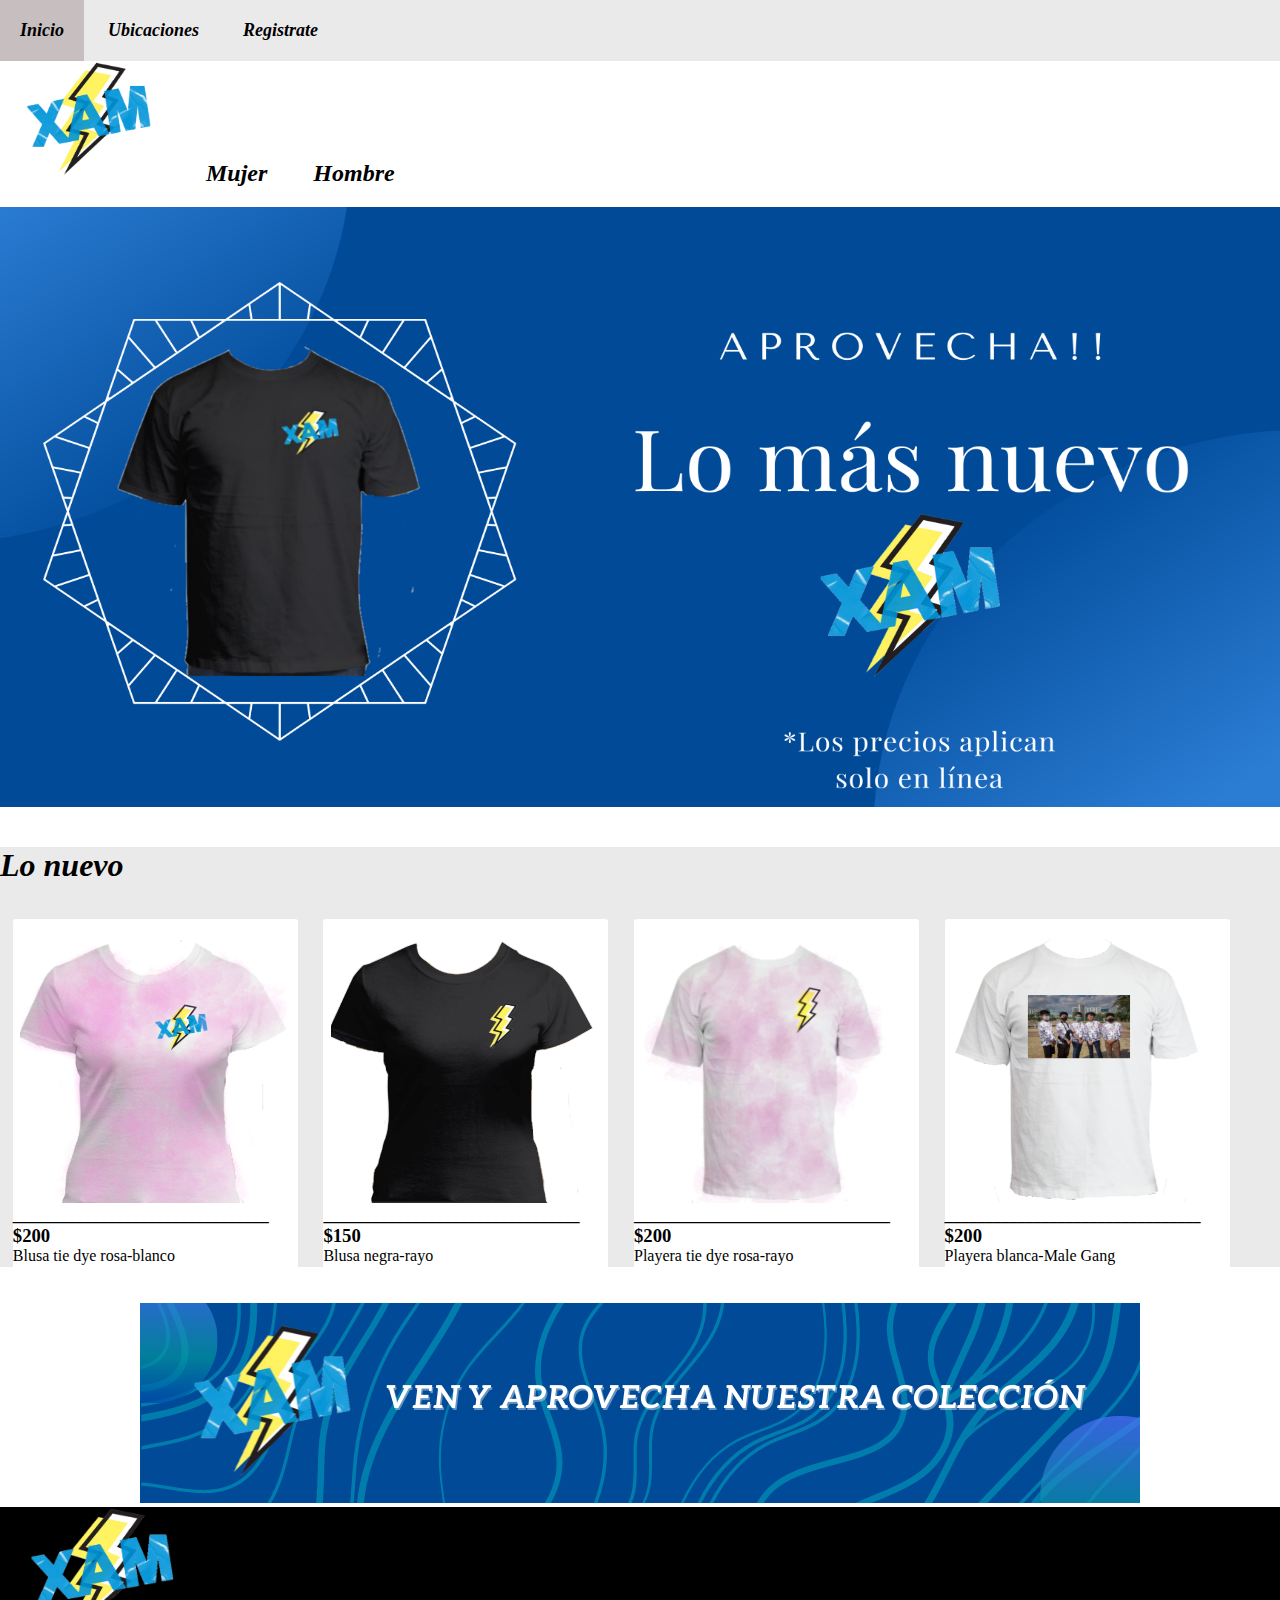
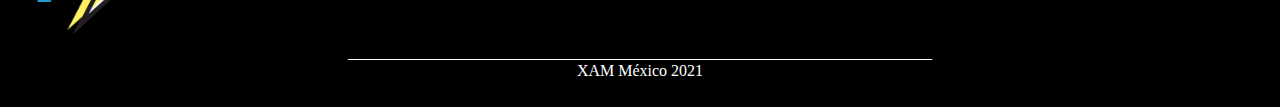
<file: index.html>
<!doctype html>
<html>
<head>
<meta charset="utf-8">
<title>XAM</title>
	<link  href="estilos.css" rel="stylesheet" type="text/css" >
</head>
<body>
    <ul class="menu">
		 <li><a href="index.html"><strong><em style="font-size: 18px">Inicio</em></strong></a></li>
		 <li><a href="ubicaciones.html"><strong><em style="font-size: 18px">Ubicaciones</em></strong></a></li>
	     <li><a href="registro.html"><strong><em style="font-size: 18px">Registrate</em></strong></a></li>
    </ul>

	<div class="logo">
	    <ul class="opciones">
		  <li><img src="imagenes/logo.png" width="180" height="120"/></li>
	      <li><a href="mujer.html"><strong><em style="font-size: 24px">Mujer</em></strong></a></li>
	      <li><a href="hombre.html"><strong><em style="font-size: 24px">Hombre</em></strong></a></li>
		</ul>
	</div>
	
<div class="banner">
		<img src= "imagenes/banner.png">
	</div>
	<br><br>
			
<div class="ropas">
	   <h1><em>Lo nuevo</em></h1>
		
		<div class="destacado">
			<div class="destac">
			  <img src="imagenes/blusa3.png" width="270" height="264" usemap="#playeraN1Map" id="playeraN1"/>
              <map name="playeraN1Map">
                <area shape="rect" coords="0,0,273,288" href="blusa3.html">
              </map>
			  <h4 style="text-align: left">________________________________</h4>
		      <h3 style="text-align: left">$200</h3>
				<p style="text-align: left">Blusa tie dye rosa-blanco</p>
		    </div>
			
			<div class="destac">
				<img src="imagenes/blusa2.png" width="270" height="264" usemap="#Map" />
                <map name="Map">
                  <area shape="rect" coords="0,5,276,299" href="blusa2.html">
                </map>
				<h4 style="text-align: left">________________________________</h4>
		        <h3 style="text-align: left">$150</h3>
				<p style="text-align: left">Blusa negra-rayo</p>
			</div>
			
		  <div class="destac">
				<img src="imagenes/playeraN2.png" width="270" height="264" usemap="#Map3" />
                <map name="Map3">
                  <area shape="rect" coords="0,3,279,282" href="playeraN2.html">
                </map>
				<h4 style="text-align: left">________________________________</h4>
		        <h3 style="text-align: left">$200</h3>
				<p style="text-align: left">Playera tie dye rosa-rayo</p>
		  </div>
			
			<div class="destac">
				<img src="imagenes/playeraN1.png" width="270" height="264" usemap="#Map2" />
                <map name="Map2">
                  <area shape="rect" coords="1,2,269,306" href="playeraN1.html">
                </map>
				<h4 style="text-align: left">________________________________</h4>
		        <h3 style="text-align: left">$200</h3>
				<p style="text-align: left">Playera blanca-Male Gang</p>
			</div>
			
		</div>
	</div>
	<br><br>
			 
<div class="banner2">
	       <img src="imagenes/bannerF.png"/>
	</div>
			 
	<div class="banner3">
		<img src="imagenes/logo.png" width="207" height="133"/>
		<center>_________________________________________________________________________</center>
		<center>XAM México 2021</center>
	</div>
</body>
</html>
</file>
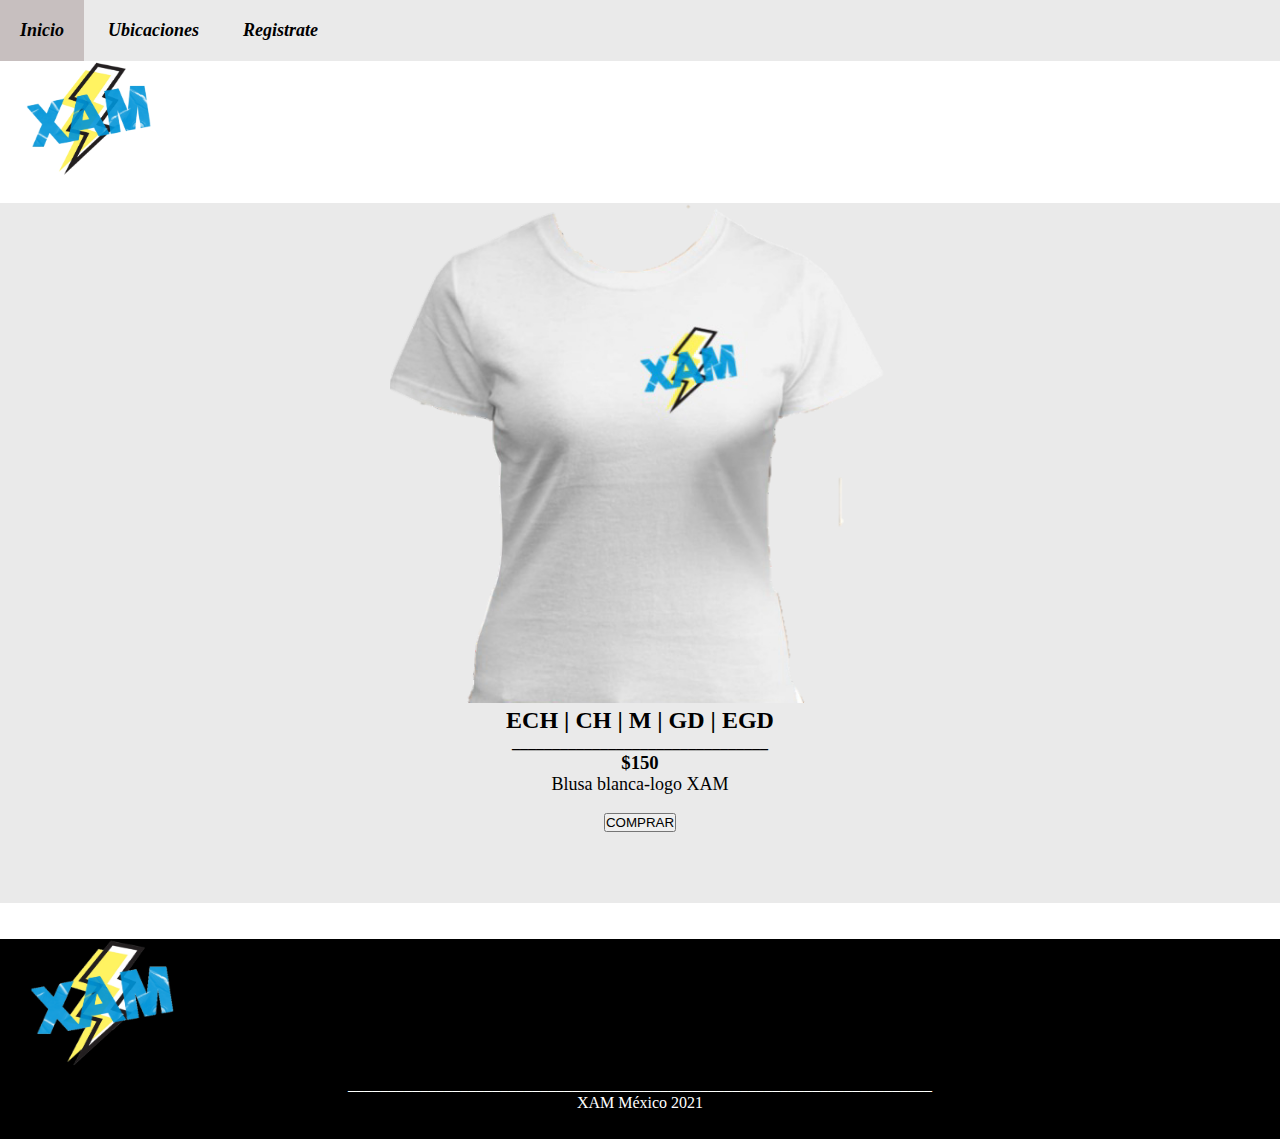
<file: blusa1.html>
<!doctype html>
<html>
<head>
<meta charset="utf-8">
<title>ROPA</title>
	<link  href="estilos.css" rel="stylesheet" type="text/css" >
	<script src="archivo.js"></script>
</head>
<body>
	<ul class="menu">
		 <li><a href="index.html"><strong><em style="font-size: 18px">Inicio</em></strong></a></li>
		 <li><a href="ubicaciones.html"><strong><em style="font-size: 18px">Ubicaciones</em></strong></a></li>
	     <li><a href="registro.html"><strong><em style="font-size: 18px">Registrate</em></strong></a></li>
    </ul>

	<img src="imagenes/logo.png" width="180" height="120"/>
	<br><br>
	
	<div class="ropas3">
		      <center><img src="imagenes/blusa1.png" width="500" height="500" /></center>
		      <h2 style="text-align: center">ECH | CH | M | GD | EGD</h2>
	          <h4 style="text-align: center">________________________________</h4>
		      <h3 style="text-align: center">$150</h3>
			  <p style="text-align: center; font-size: 18px;">Blusa blanca-logo XAM</p>
		<br>
		      <center><input type="submit" name="submit" id="submit" value="COMPRAR" onClick="compra()"></center> 
	</div>
	<br><br>
	
	<div class="banner3">
		<img src="imagenes/logo.png" width="207" height="133"/>
		<center>_________________________________________________________________________</center>
		<center>XAM México 2021</center>
	</div>
</body>
</html>
</file>
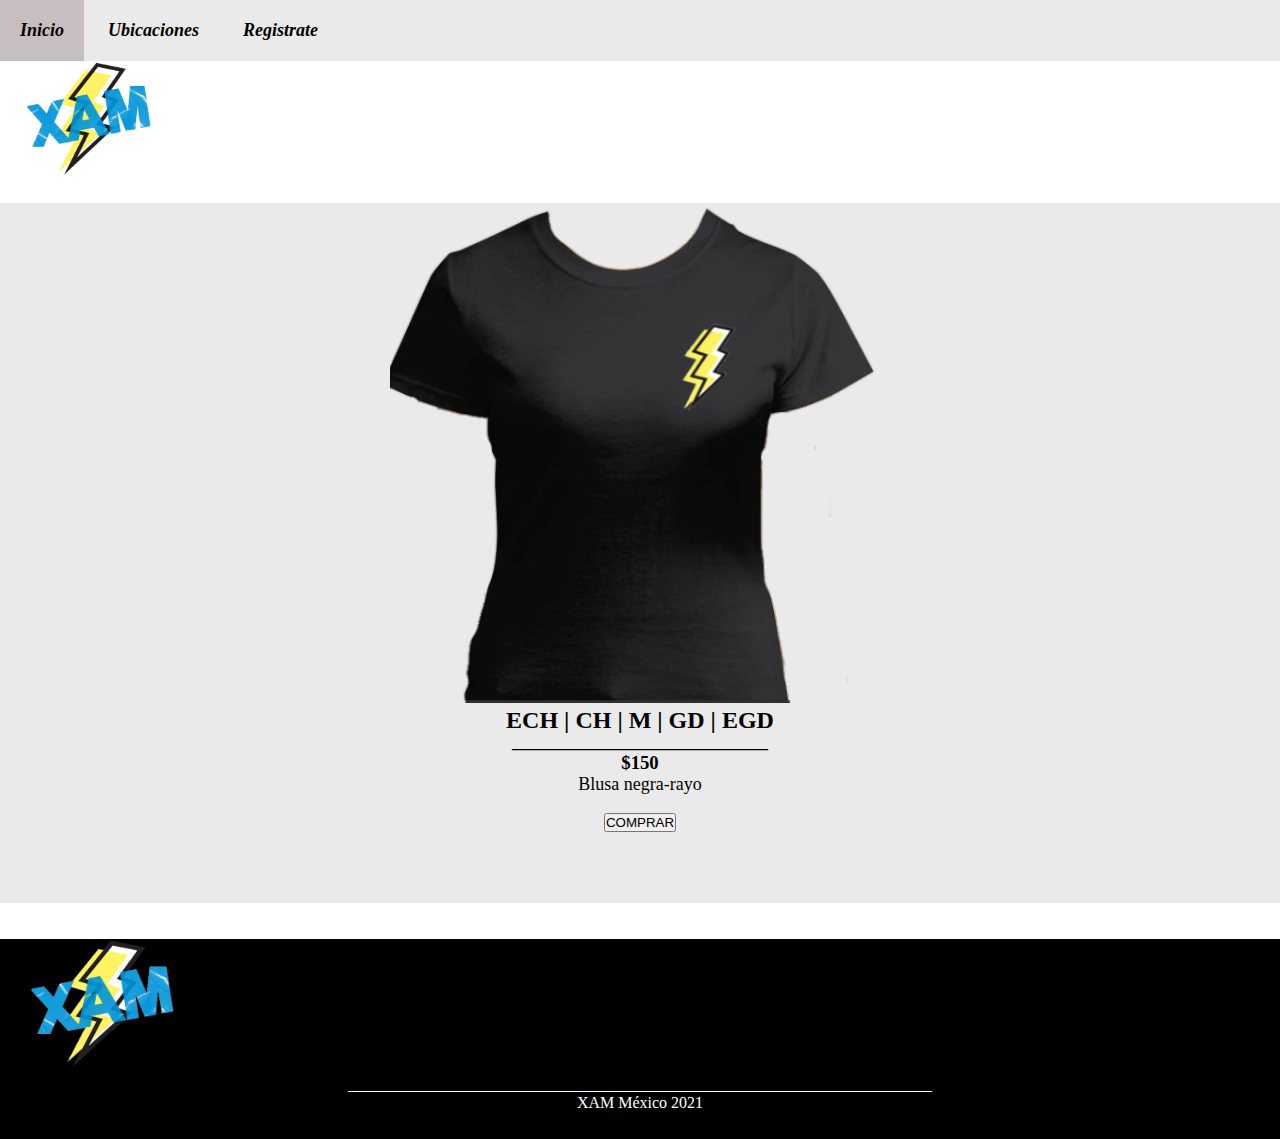
<file: blusa2.html>
<!doctype html>
<html>
<head>
<meta charset="utf-8">
<title>ROPA</title>
	<link  href="estilos.css" rel="stylesheet" type="text/css" >
	<script src="archivo.js"></script>
</head>
<body>
	<ul class="menu">
		 <li><a href="index.html"><strong><em style="font-size: 18px">Inicio</em></strong></a></li>
		 <li><a href="ubicaciones.html"><strong><em style="font-size: 18px">Ubicaciones</em></strong></a></li>
	     <li><a href="registro.html"><strong><em style="font-size: 18px">Registrate</em></strong></a></li>
    </ul>

	<img src="imagenes/logo.png" width="180" height="120"/>
	<br><br>
	
	<div class="ropas3">
		      <center><img src="imagenes/blusa2.png" width="500" height="500" /></center>
		      <h2 style="text-align: center">ECH | CH | M | GD | EGD</h2>
	          <h4 style="text-align: center">________________________________</h4>
		      <h3 style="text-align: center">$150</h3>
			  <p style="text-align: center; font-size: 18px;">Blusa negra-rayo</p>
		<br>
		      <center><input type="submit" name="submit" id="submit" value="COMPRAR" onClick="compra()"></center>
	</div>
	<br><br>
	
	<div class="banner3">
		<img src="imagenes/logo.png" width="207" height="133"/>
		<center>_________________________________________________________________________</center>
		<center>XAM México 2021</center>
	</div>
</body>
</html>
</file>
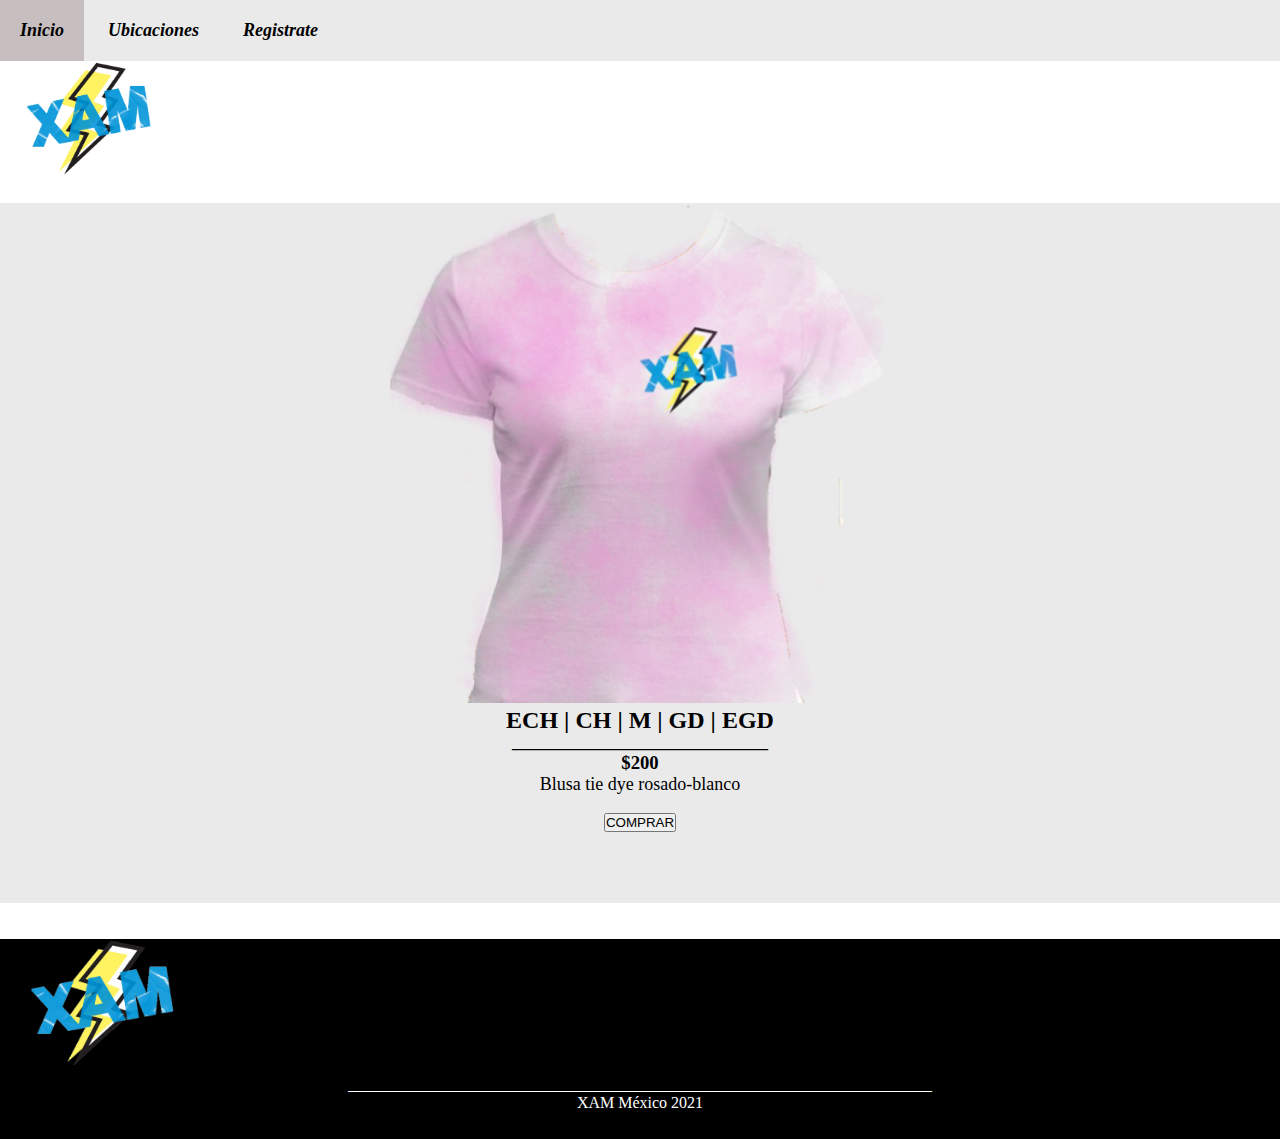
<file: blusa3.html>
<!doctype html>
<html>
<head>
<meta charset="utf-8">
<title>ROPA</title>
	<link  href="estilos.css" rel="stylesheet" type="text/css" >
	<script src="archivo.js"></script>
</head>
<body>
	<ul class="menu">
		 <li><a href="index.html"><strong><em style="font-size: 18px">Inicio</em></strong></a></li>
		 <li><a href="ubicaciones.html"><strong><em style="font-size: 18px">Ubicaciones</em></strong></a></li>
	     <li><a href="registro.html"><strong><em style="font-size: 18px">Registrate</em></strong></a></li>
    </ul>

	<img src="imagenes/logo.png" width="180" height="120"/>
	<br><br>
	
	<div class="ropas3">
		      <center><img src="imagenes/blusa3.png" width="500" height="500" /></center>
		      <h2 style="text-align: center">ECH | CH | M | GD | EGD</h2>
	          <h4 style="text-align: center">________________________________</h4>
		      <h3 style="text-align: center">$200</h3>
			  <p style="text-align: center; font-size: 18px;">Blusa tie dye rosado-blanco</p>
		<br>
		      <center><input type="submit" name="submit" id="submit" value="COMPRAR" onClick="compra()"></center>
	</div>
	<br><br>
	
	<div class="banner3">
		<img src="imagenes/logo.png" width="207" height="133"/>
		<center>_________________________________________________________________________</center>
		<center>XAM México 2021</center>
	</div>
</body>
</html>
</file>
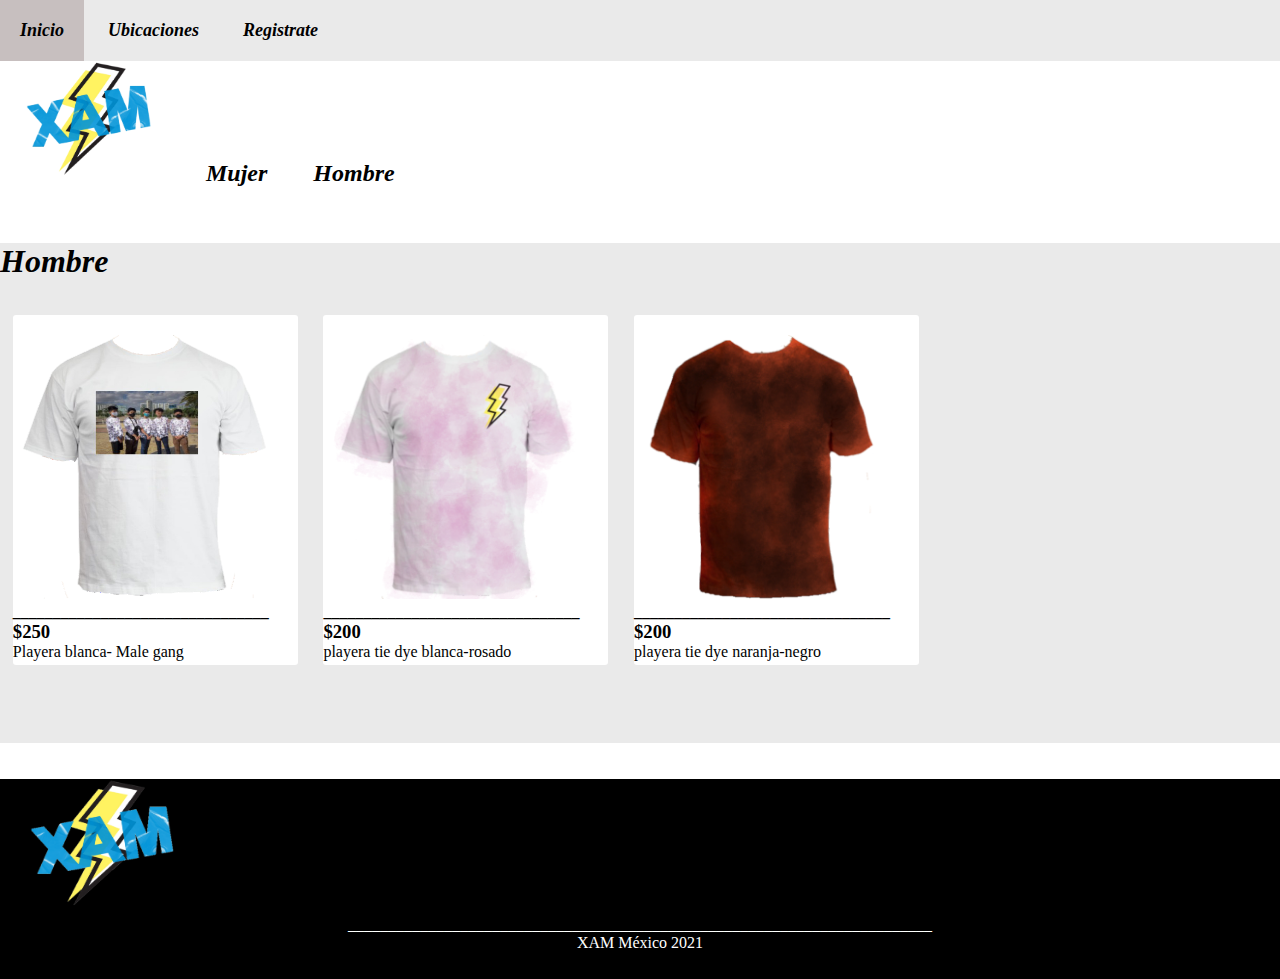
<file: hombre.html>
<!doctype html>
<html>
<head>
<meta charset="utf-8">
<title>HOMBRE</title>
	<link  href="estilos.css" rel="stylesheet" type="text/css" >
</head>
<body>
	<ul class="menu">
		 <li><a href="index.html"><strong><em style="font-size: 18px">Inicio</em></strong></a></li>
		 <li><a href="ubicaciones.html"><strong><em style="font-size: 18px">Ubicaciones</em></strong></a></li>
	     <li><a href="registro.html"><strong><em style="font-size: 18px">Registrate</em></strong></a></li>
    </ul>
	
	<div class="logo">
	    <ul class="opciones">
		  <li><img src="imagenes/logo.png" width="180" height="120"/></li>
	      <li><a href="mujer.html"><strong><em style="font-size: 24px">Mujer</em></strong></a></li>
	      <li><a href="hombre.html"><strong><em style="font-size: 24px">Hombre</em></strong></a></li>
		</ul>
	</div>
	<br><br>
	
	<div class="ropas2">
	   <h1><em>Hombre</em></h1>
		
	  <div class="hombre">
			<div class="destac">
			  <img src="imagenes/playeraN1.png" width="270" height="264" usemap="#Map" />
              <map name="Map">
                <area shape="rect" coords="0,1,274,330" href="playeraN1.html">
              </map>
		      <h4 style="text-align: left">________________________________</h4>
		      <h3 style="text-align: left">$250</h3>
			  <p style="text-align: left">Playera blanca- Male gang</p>
		    </div>
			
			<div class="destac">
				<img src="imagenes/playeraN2.png" width="270" height="264" usemap="#Map2" />
                <map name="Map2">
                  <area shape="rect" coords="2,1,270,272" href="playeraN2.html">
                </map>
				<h4 style="text-align: left">________________________________</h4>
		        <h3 style="text-align: left">$200</h3>
				<p style="text-align: left">playera tie dye blanca-rosado</p>
			</div>
			
		    <div class="destac">
				<img src="imagenes/playeraN3.png" width="270" height="264" usemap="#Map3" />
                <map name="Map3">
                  <area shape="rect" coords="2,3,275,285" href="playeraN3.html">
                </map>
				<h4 style="text-align: left">________________________________</h4>
		        <h3 style="text-align: left">$200</h3>
				<p style="text-align: left">playera tie dye naranja-negro</p>
			</div>
	  </div>
	</div>
	<br><br>
	
	<div class="banner3">
		<img src="imagenes/logo.png" width="207" height="133"/>
		<center>_________________________________________________________________________</center>
		<center>XAM México 2021</center>
	</div>
</body>
</html>
</file>
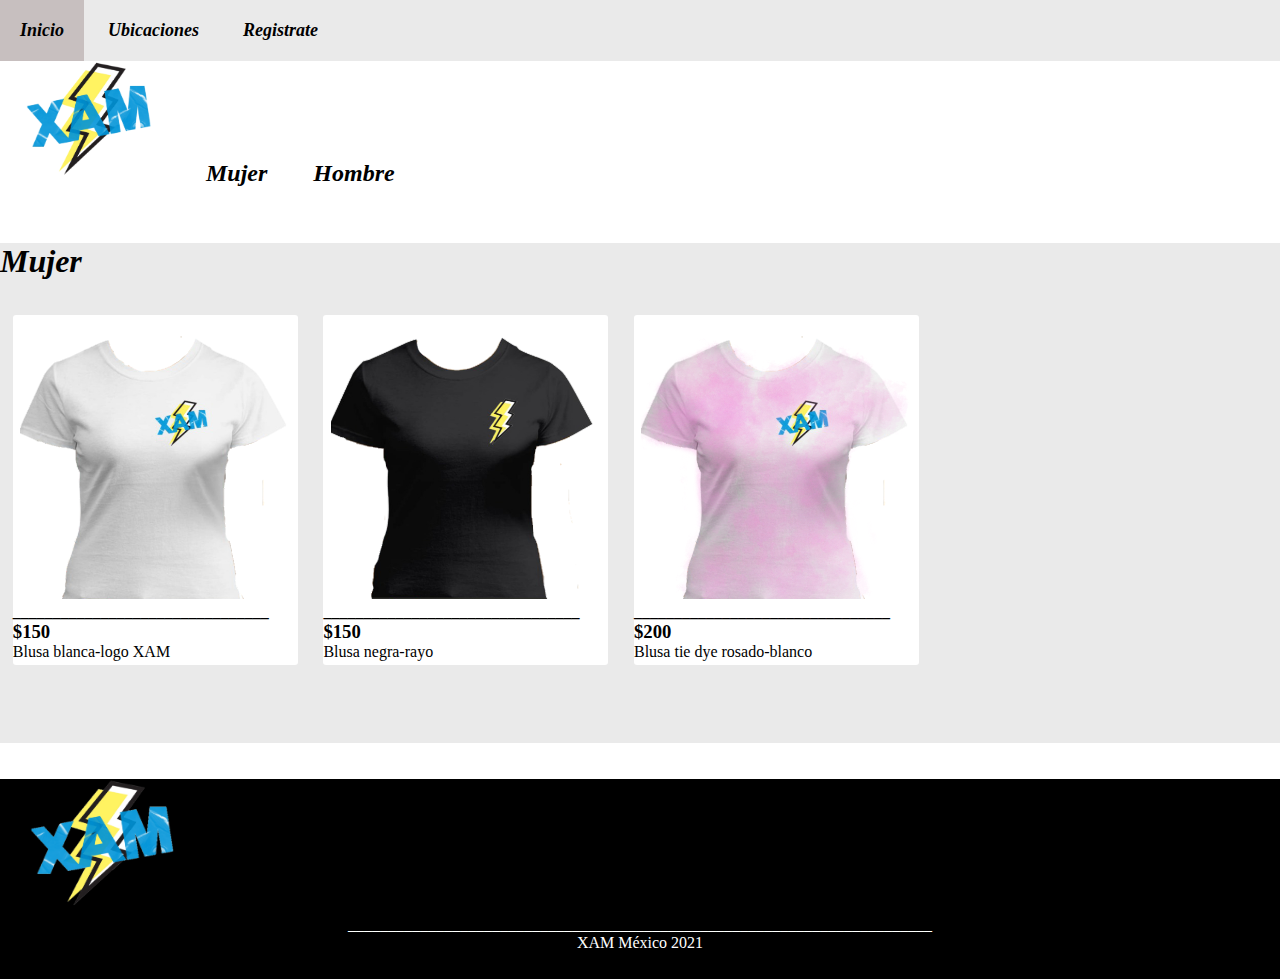
<file: mujer.html>
<!doctype html>
<html>
<head>
<meta charset="utf-8">
<title>MUJER</title>
	<link  href="estilos.css" rel="stylesheet" type="text/css" >
</head>
<body>
	<ul class="menu">
		 <li><a href="index.html"><strong><em style="font-size: 18px">Inicio</em></strong></a></li>
		 <li><a href="ubicaciones.html"><strong><em style="font-size: 18px">Ubicaciones</em></strong></a></li>
	     <li><a href="registro.html"><strong><em style="font-size: 18px">Registrate</em></strong></a></li>
    </ul>
	
	<div class="logo">
	    <ul class="opciones">
		  <li><img src="imagenes/logo.png" width="180" height="120"/></li>
	      <li><a href="mujer.html"><strong><em style="font-size: 24px">Mujer</em></strong></a></li>
	      <li><a href="hombre.html"><strong><em style="font-size: 24px">Hombre</em></strong></a></li>
		</ul>
	</div>
	<br><br>
	
	<div class="ropas2">
	   <h1><em>Mujer</em></h1>
		
		<div class="mujer">
			<div class="destac">
			  <img src="imagenes/blusa1.png" width="270" height="264" usemap="#Map" />
              <map name="Map">
                <area shape="rect" coords="3,3,270,275" href="blusa1.html">
              </map>
		      <h4 style="text-align: left">________________________________</h4>
		      <h3 style="text-align: left">$150</h3>
			  <p style="text-align: left">Blusa blanca-logo XAM</p>
		    </div>
			
			<div class="destac">
				<img src="imagenes/blusa2.png" width="270" height="264" usemap="#Map2" />
                <map name="Map2">
                  <area shape="rect" coords="2,2,272,287" href="blusa2.html">
                </map>
				<h4 style="text-align: left">________________________________</h4>
		        <h3 style="text-align: left">$150</h3>
				<p style="text-align: left">Blusa negra-rayo</p>
			</div>
			
		    <div class="destac">
				<img src="imagenes/blusa3.png" width="270" height="264" usemap="#Map3" />
                <map name="Map3">
                  <area shape="rect" coords="1,5,294,322" href="blusa3.html">
                </map>
				<h4 style="text-align: left">________________________________</h4>
		        <h3 style="text-align: left">$200</h3>
				<p style="text-align: left">Blusa tie dye rosado-blanco</p>
			</div>
			
		</div>
	</div>
	<br><br>
	
	<div class="banner3">
		<img src="imagenes/logo.png" width="207" height="133"/>
		<center>_________________________________________________________________________</center>
		<center>XAM México 2021</center>
	</div>
</body>
</html>
</file>
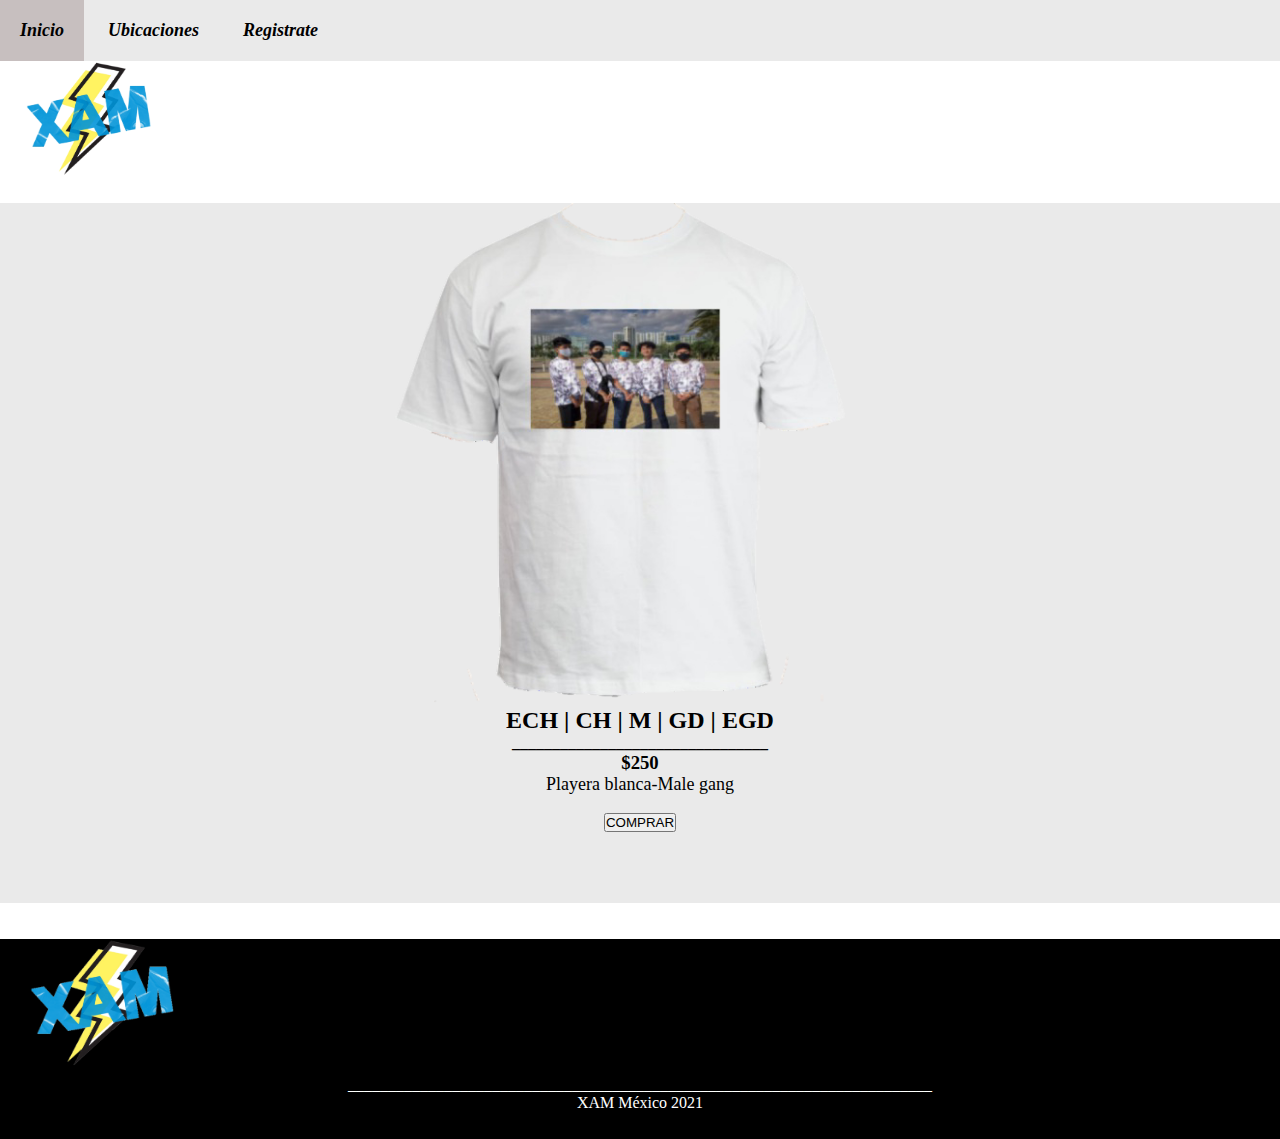
<file: playeraN1.html>
<!doctype html>
<html>
<head>
<meta charset="utf-8">
<title>ROPA</title>
	<link  href="estilos.css" rel="stylesheet" type="text/css" >
	<script src="archivo.js"></script>
</head>
<body>
	<ul class="menu">
		 <li><a href="index.html"><strong><em style="font-size: 18px">Inicio</em></strong></a></li>
		 <li><a href="ubicaciones.html"><strong><em style="font-size: 18px">Ubicaciones</em></strong></a></li>
	     <li><a href="registro.html"><strong><em style="font-size: 18px">Registrate</em></strong></a></li>
    </ul>

	<img src="imagenes/logo.png" width="180" height="120"/>
	<br><br>
	
	   <div class="ropas3">
		      <center><img src="imagenes/playeraN1.png" width="500" height="500" /></center>
		      <h2 style="text-align: center">ECH | CH | M | GD | EGD</h2>
	          <h4 style="text-align: center">________________________________</h4>
		      <h3 style="text-align: center">$250</h3>
			  <p style="text-align: center; font-size: 18px;">Playera blanca-Male gang</p>
		      <br>
		      <center><input type="submit" name="submit" id="submit" value="COMPRAR" onClick="compra()"></center>
	   </div>
	 <br><br>
	
	   <div class="banner3">
		<img src="imagenes/logo.png" width="207" height="133"/>
		<center>_________________________________________________________________________</center>
		<center>XAM México 2021</center>
	   </div>
</body>
</html>
</file>
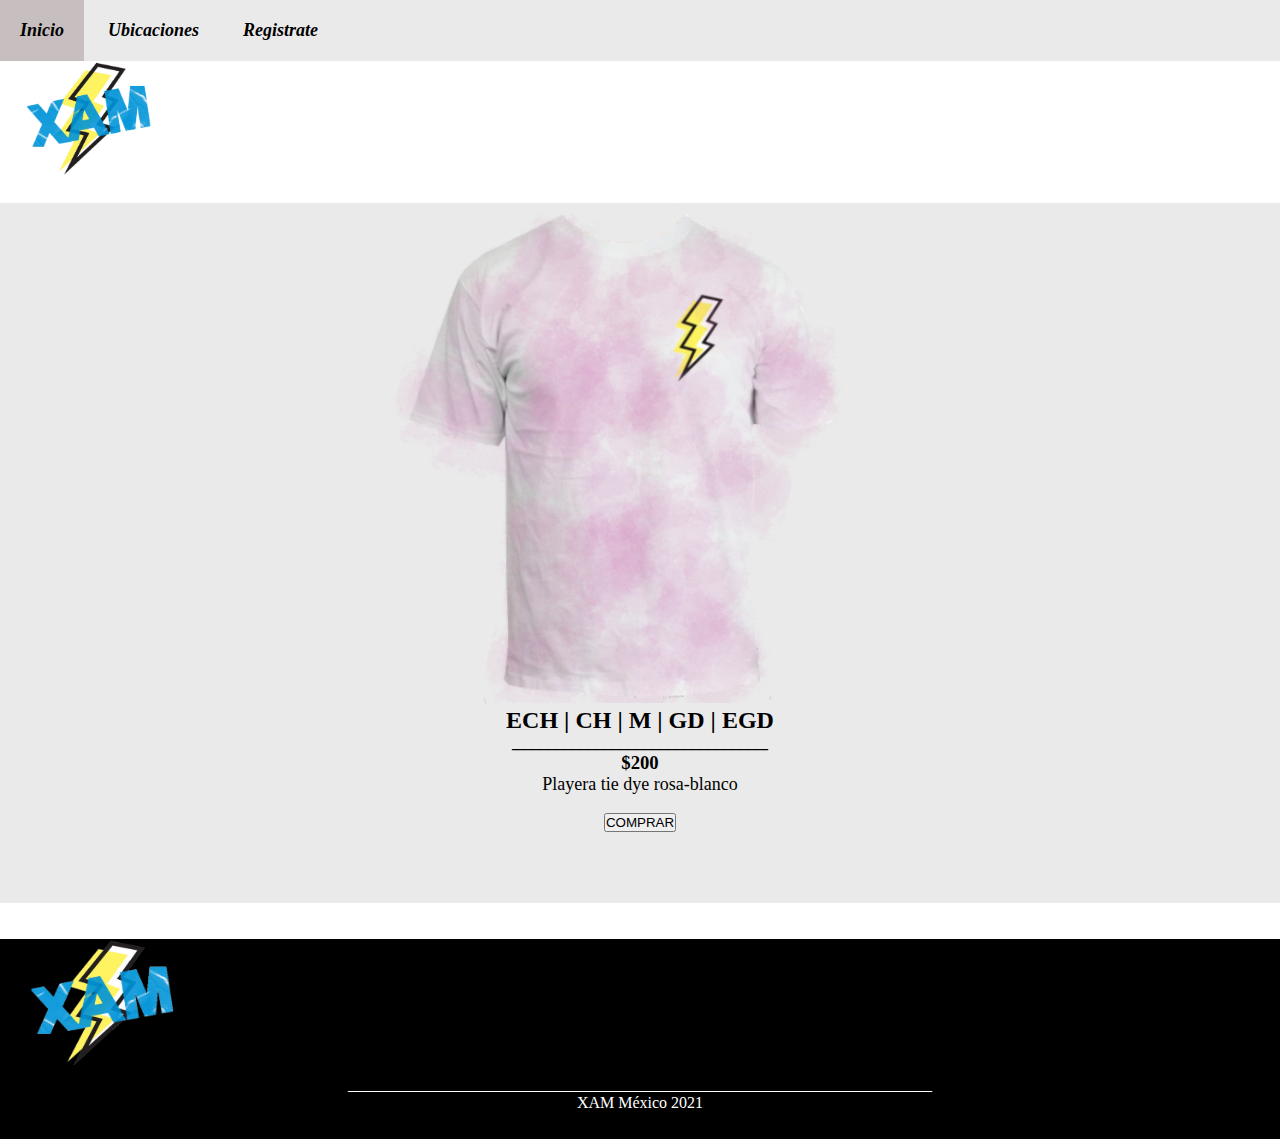
<file: playeraN2.html>
<!doctype html>
<html>
<head>
<meta charset="utf-8">
<title>ROPA</title>
	<link  href="estilos.css" rel="stylesheet" type="text/css" >
	<script src="archivo.js"></script>
</head>
<body>
	<ul class="menu">
		 <li><a href="index.html"><strong><em style="font-size: 18px">Inicio</em></strong></a></li>
		 <li><a href="ubicaciones.html"><strong><em style="font-size: 18px">Ubicaciones</em></strong></a></li>
	     <li><a href="registro.html"><strong><em style="font-size: 18px">Registrate</em></strong></a></li>
    </ul>

	<img src="imagenes/logo.png" width="180" height="120"/>
	<br><br>
	
	<div class="ropas3">
		      <center><img src="imagenes/playeraN2.png" width="500" height="500" /></center>
		      <h2 style="text-align: center">ECH | CH | M | GD | EGD</h2>
	          <h4 style="text-align: center">________________________________</h4>
		      <h3 style="text-align: center">$200</h3>
			  <p style="text-align: center; font-size: 18px;">Playera tie dye rosa-blanco</p>
		      <br>
		      <center><input type="submit" name="submit" id="submit" value="COMPRAR" onClick="compra()"></center>
	</div>
	<br><br>
	
	<div class="banner3">
		<img src="imagenes/logo.png" width="207" height="133"/>
		<center>_________________________________________________________________________</center>
		<center>XAM México 2021</center>
	</div>
</body>
</html>
</file>
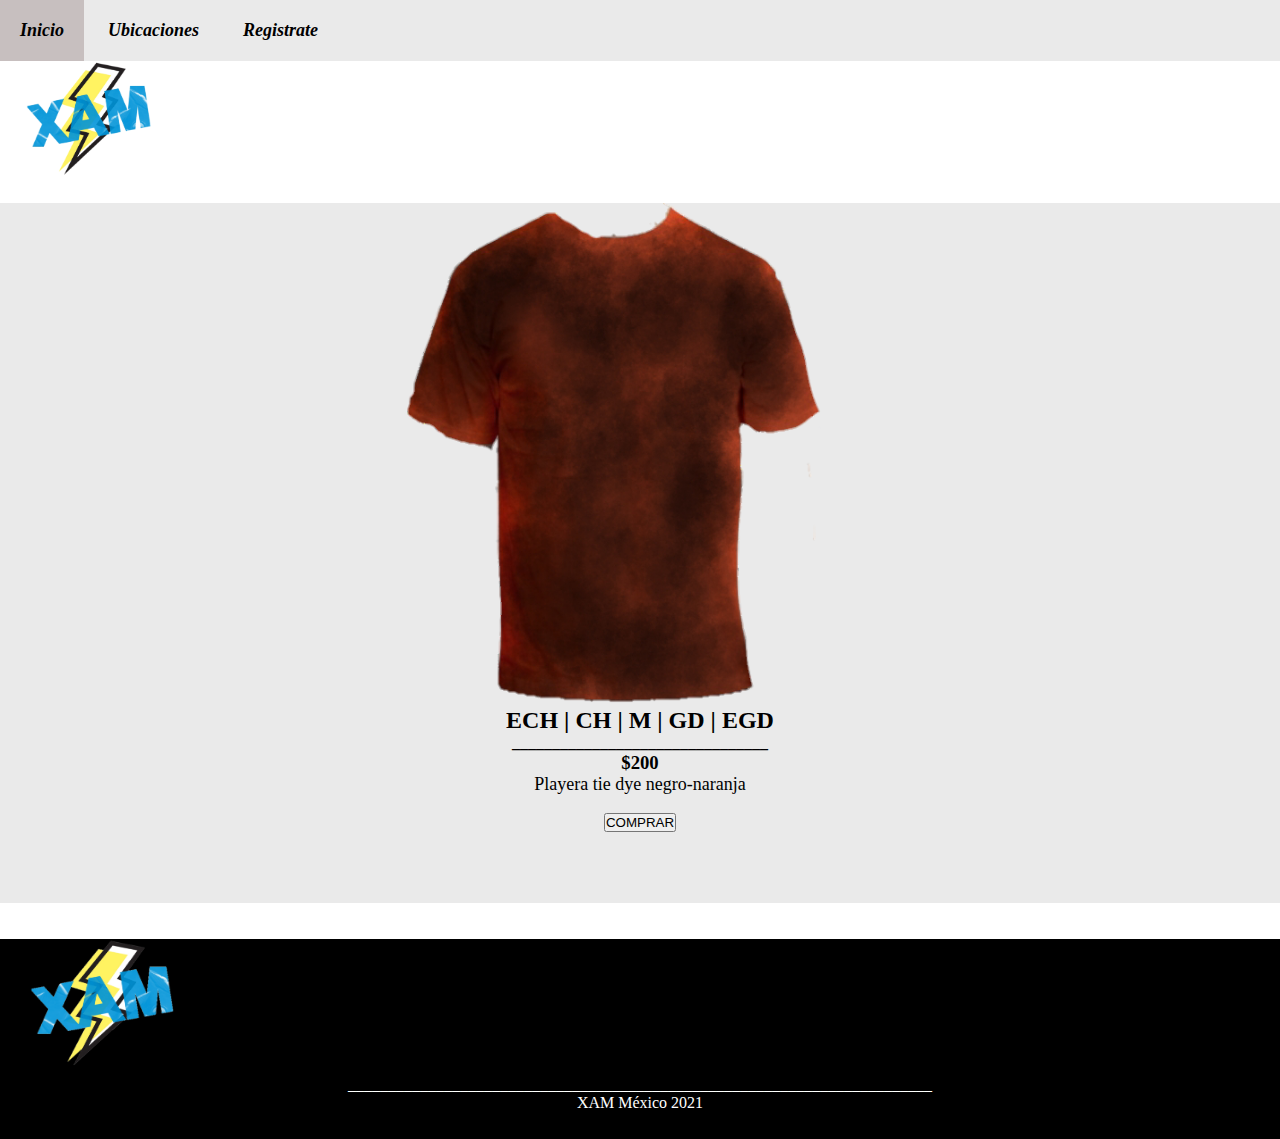
<file: playeraN3.html>
<!doctype html>
<html>
<head>
<meta charset="utf-8">
<title>Ropa</title>
	<link  href="estilos.css" rel="stylesheet" type="text/css" >
	<script src="archivo.js"></script>
</head>
<body>
	<ul class="menu">
		 <li><a href="index.html"><strong><em style="font-size: 18px">Inicio</em></strong></a></li>
		 <li><a href="ubicaciones.html"><strong><em style="font-size: 18px">Ubicaciones</em></strong></a></li>
	     <li><a href="registro.html"><strong><em style="font-size: 18px">Registrate</em></strong></a></li>
    </ul>

	<img src="imagenes/logo.png" width="180" height="120"/>
	<br><br>
	
	<div class="ropas3">
		      <center><img src="imagenes/playeraN3.png" width="500" height="500" /></center>
		      <h2 style="text-align: center">ECH | CH | M | GD | EGD</h2>
	          <h4 style="text-align: center">________________________________</h4>
		      <h3 style="text-align: center">$200</h3>
			  <p style="text-align: center; font-size: 18px;">Playera tie dye negro-naranja</p>
		<br>
		      <center><input type="submit" name="submit" id="submit" value="COMPRAR" onClick="compra()"></center>
	</div>
	<br><br>
	
	<div class="banner3">
		<img src="imagenes/logo.png" width="207" height="133"/>
		<center>_________________________________________________________________________</center>
		<center>XAM México 2021</center>
	</div>
</body>
</html>
</file>
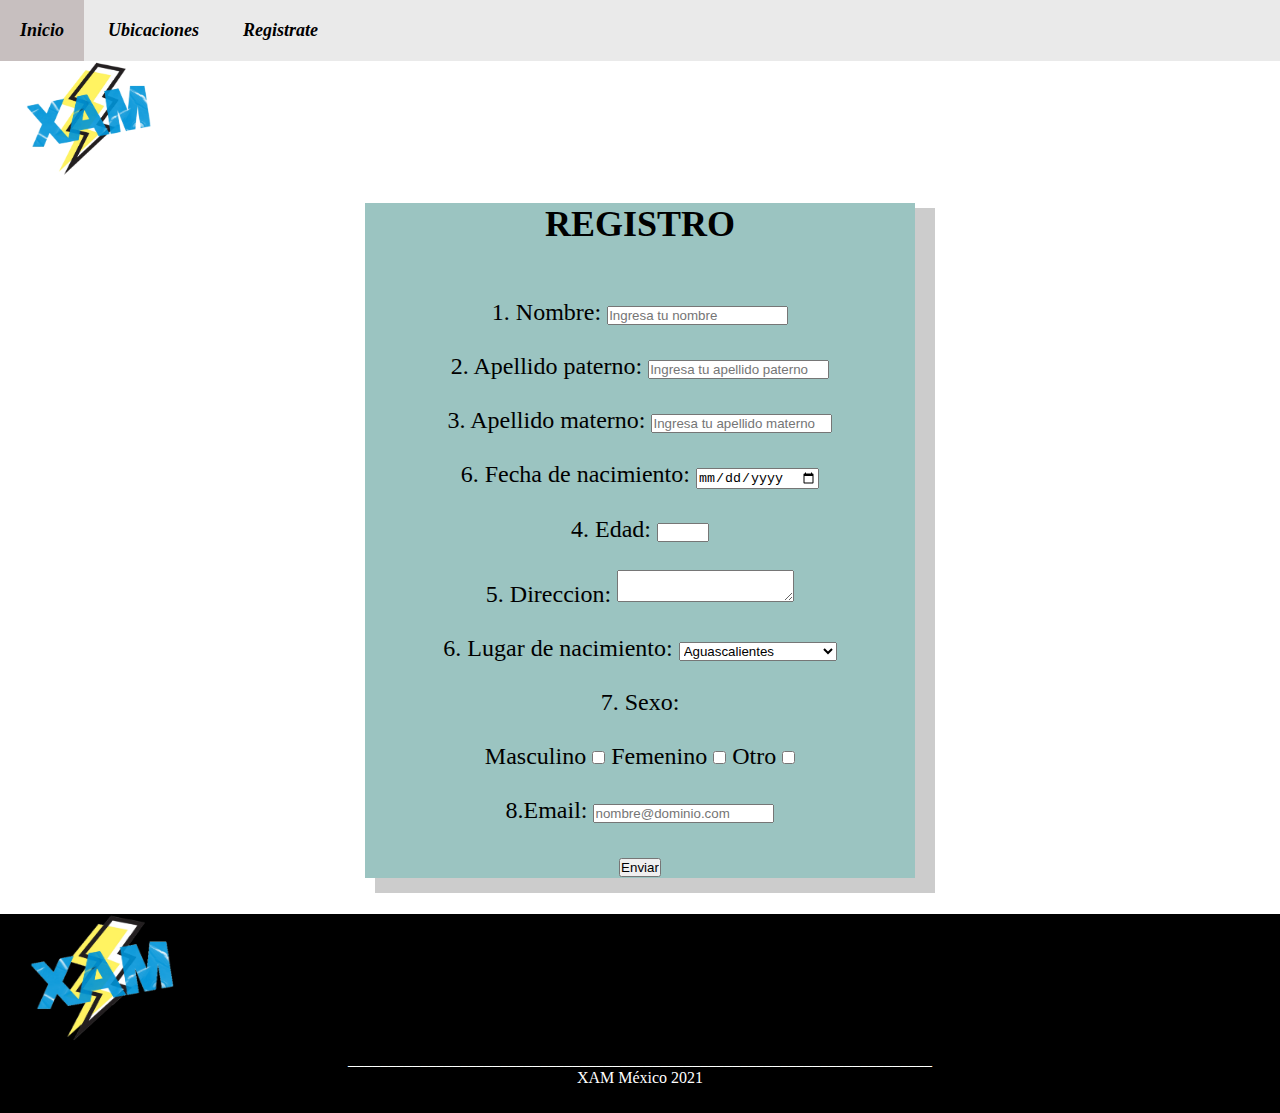
<file: registro.html>
<!doctype html>
<html>
<head>
<meta charset="utf-8">
<title>Registro</title>
	<link  href="estilos.css" rel="stylesheet" type="text/css" >
</head>
<body>
	 <ul class="menu">
		 <li><a href="index.html"><strong><em style="font-size: 18px">Inicio</em></strong></a></li>
		 <li><a href="ubicaciones.html"><strong><em style="font-size: 18px">Ubicaciones</em></strong></a></li>
	     <li><a href="registro.html"><strong><em style="font-size: 18px">Registrate</em></strong></a></li>
    </ul>
    
	<img src="imagenes/logo.png" width="180" height="120"/>
	<br><br>
	
    <form class='form1' name='form1' method='post'>
	    <center>
		   <div class="wrapper">
			   <p><strong style="font-size: 36px">REGISTRO </strong></p>
			   
			   <label for="nombre"><br><br>1. Nombre:</label>
               <input name="nombre" type="nombre" id="nombre" placeholder="Ingresa tu nombre">
			   
			   <label for="apellidop"><br><br>2. Apellido paterno:</label>
               <input type="apellidop" name="apellidop" id="apellidop" placeholder="Ingresa tu apellido paterno">
             
               <label for="apellidom"><br><br>3. Apellido materno:</label>
               <input type="apellidom" name="apellidom" id="apellidom" placeholder="Ingresa tu apellido materno">
			   
			   <label for="date"><span style="font-size: 24px"></span><br><br>6. Fecha de nacimiento:</label>
               <input type="date" name="date" id="date">
             
               <label for="number"><br><br>4. Edad:</label>
               <input type="number" name="number" id="number" min="1" max="99">
             
               <label for="textarea"><br><br>5. Direccion:</label>
               <textarea name="textarea" id="textarea"></textarea>
			   
			   <label for="select"><br><br>6. Lugar de nacimiento:</label>
                  <select name="select" id="select">
                    <option>Aguascalientes</option>
                    <option>Baja california</option>
                    <option>Baja california sur</option>
                    <option>Campeche</option>
                    <option>Chiapas</option>
                    <option>Chihuahua</option>
                    <option>Coahuila</option>
                    <option>Colima</option>
                    <option>Ciudad de México/ D.F</option>
                    <option>Durango</option>
                    <option>Estado de Mexico</option>
                    <option>Guanajuato</option>
                    <option>Guerrero</option>
                    <option>Hidalgo</option>
                    <option>Jalisco</option>
                    <option>Michoacan</option>
                    <option>Morelos</option>
                    <option>Nayarit</option>
                    <option>Nuevo Leon</option>
                    <option>Oaxaca</option>
                    <option>Puebla</option>
                    <option>Queretaro</option>
                    <option>Quintana Roo</option>
                    <option>San Luis Potosi</option>
                    <option>Sinaloa</option>
                    <option>Sonora</option>
                    <option>Tabasco</option>
                    <option>Tamaulipas</option>
                    <option>Tlaxcala</option>
                    <option>Veracruz</option>
                    <option>Yucatan</option>
                    <option>Zacatecas</option>
                  </select>
			   
			 <label for="textfield"><br><br>7. Sexo:</label> 		
             <label for="checkbox"><br><br>Masculino</label>
             <input type="checkbox" name="checkbox" id="checkbox">
             <label for="checkbox2">Femenino </label>
		     <input type="checkbox" name="checkbox2" id="checkbox2">
		     <label for="checkbox3">Otro </label>
             <input type="checkbox" name="checkbox3" id="checkbox3">
			  
			 <label for="email"><br><br>8.Email:</label>
             <input name="email" type="email" id="email" placeholder="nombre@dominio.com">
			   
			 <br><br><input type="submit" name="submit" id="submit" value="Enviar">
		   </div>
		</center>
	</form>
	<br><br>
	
	<div class="banner3">
		<img src="imagenes/logo.png" width="207" height="133"/>
		<center>_________________________________________________________________________</center>
		<center>XAM México 2021</center>
	</div>
</body>
</html>
</file>
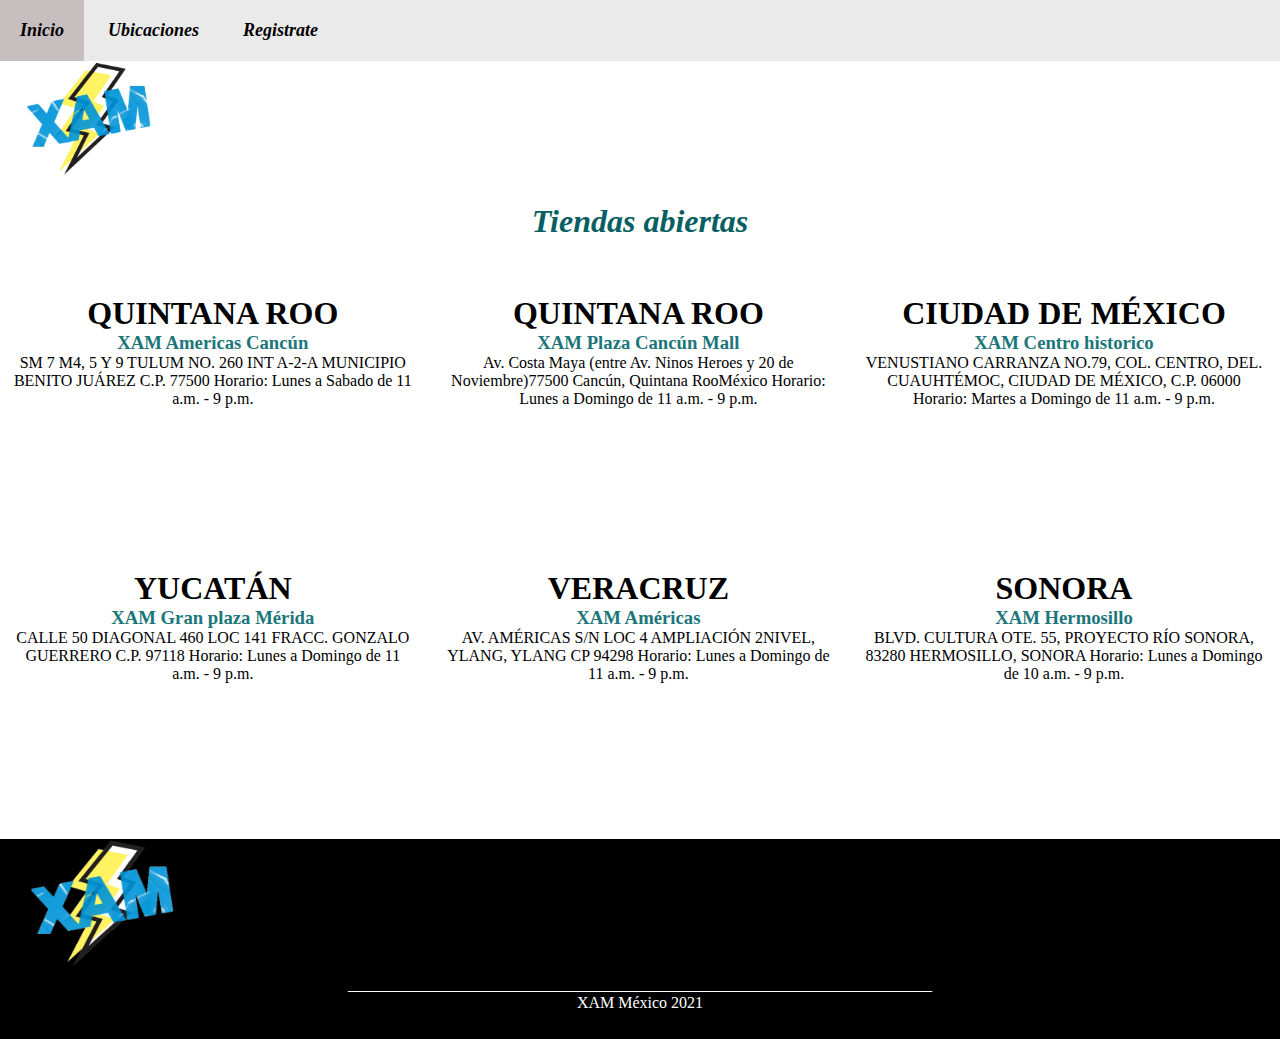
<file: ubicaciones.html>
<!doctype html>
<html>
<head>
<meta charset="utf-8">
<title>Ubicaciones</title>
	<link  href="estilos.css" rel="stylesheet" type="text/css" >
</head>
<body>
	<ul class="menu">
		<li><a href="index.html"><strong><em style="font-size: 18px">Inicio</em></strong></a></li>
		 <li><a href="ubicaciones.html"><strong><em style="font-size: 18px">Ubicaciones</em></strong></a></li>
	     <li><a href="registro.html"><strong><em style="font-size: 18px">Registrate</em></strong></a></li>
    </ul>
	
<img src="imagenes/logo.png" width="180" height="120"/>
	<br><br>
	
    <div class="ubi">
		<center><font style="color:#075F63"><h1><em>Tiendas abiertas</em></h1></font></center>
		
	      <div class="ubicaciones">
				<h1>QUINTANA ROO</h1>
				<h3>XAM Americas Cancún</h3>
				<p>SM 7 M4, 5 Y 9    TULUM  NO. 260   INT A-2-A MUNICIPIO BENITO JUÁREZ  C.P. 77500 
                 Horario: Lunes a Sabado de 11 a.m. - 9 p.m. </p>
		    </div>
			
	       <div class="ubicaciones">
				<h1>QUINTANA ROO</h1>
				<h3>XAM Plaza Cancún Mall</h3>
				<p>Av. Costa Maya (entre Av. Ninos Heroes y 20 de Noviembre)77500 Cancún, Quintana RooMéxico
                Horario: Lunes a Domingo de 11 a.m. - 9 p.m.</p>
			</div>
			
            <div class="ubicaciones">
				<h1>CIUDAD DE MÉXICO</h1>
				<h3>XAM Centro historico</h3>
				<p>VENUSTIANO CARRANZA NO.79, COL. CENTRO, DEL. CUAUHTÉMOC, CIUDAD DE MÉXICO, C.P. 06000
                 Horario: Martes a Domingo de 11 a.m. - 9 p.m.</p>
	       </div>
	
           <div class="ubicaciones">
				<h1>YUCATÁN</h1>
				<h3>XAM Gran plaza Mérida</h3>
				<p>CALLE 50 DIAGONAL 460 LOC 141 FRACC. GONZALO GUERRERO  C.P. 97118 
                 Horario: Lunes a Domingo de 11 a.m. - 9 p.m.</p>
			</div>
	
		   <div class="ubicaciones">
			    <h1>VERACRUZ</h1>
			    <h3>XAM Américas</h3>
			    <p>AV. AMÉRICAS S/N LOC 4 AMPLIACIÓN 2NIVEL, YLANG, YLANG CP 94298 
                Horario: Lunes a Domingo de 11 a.m. - 9 p.m.</p>
	       </div>
	  	   
		   <div class="ubicaciones">
				<h1>SONORA</h1>
				<h3>XAM Hermosillo</h3>
				<p>BLVD. CULTURA OTE. 55, PROYECTO RÍO SONORA, 83280 HERMOSILLO, SONORA 
                 Horario: Lunes a Domingo de 10 a.m. - 9 p.m.</p>
	      </div>
	</div>
	<br><br>
	
	<div class="banner3">
		<img src="imagenes/logo.png" width="207" height="133"/>
		<center>_________________________________________________________________________</center>
		<center>XAM México 2021</center>
	</div>
</body>
</html>
</file>
<file: estilos.css>
*{
	margin:0px;
	padding:0px;
}

.menu{
	list-style: none;
	padding: 0;
	background: #EAEAEA;
	width: 1400px;
	max-width: 1400px;
}

.menu li a{
	text-decoration: none;
	color: black;
	padding: 20px;
	display: block;
}

.menu li{
	display: inline-block;
	text-align: center;
}

.menu li a:hover{
	background: #C7BFBF;
} 

.opciones{
    list-style: none;
    padding: 0;
    font-size: 24px;
	width: 1400px;
	max-width: 1400px;
}

.opciones li a{
	text-decoration: none;
	color: black;
	padding: 20px;
	display: block;
}

.opciones li{
	display: inline-block;
	text-align: center;
}

.opciones li a:hover{
	background: #C7BFBF;
}

.banner img{
	width: 100%;
	height: 600px;
}

.ropas{
	width: 100%;
	height:420px;
	background-color: #EAEAEA;
}

.destac{
	width: 285px;
	height: 310px;
	text-align: center;
	float: left;
	margin-top: 35px;
	background-color: #FFFFFF;
	padding-bottom: 20px;
	margin-left: 1%;
	margin-right: 1%;
	border-radius: 3px;
	padding-top: 20px;
}

.destac:hover{
	box-shadow: 15px 10px 0px 5px #00000033;
}

.banner2{
	text-align: center;
}

.banner3{
	width: 100%;
	height: 200px;
	background: #000000;
	color: white;
}

.ubicaciones{
	width: 400px;
	height: 200px;
	text-align: center;
	float: left;
	margin-top: 35px;
	background-color: #FFFFFF;
	padding-bottom: 20px;
	margin-left: 1%;
	margin-right: 1%;
	border-radius: 3px;
	padding-top: 20px;
}

.ubicaciones h3{
	color: #1D767A;
}

.ubi{
	width: 100%;
	height:600px;
	background-color: #FFFFFF;
}

.wrapper{
    background-color: #9BC4C1;
    height: auto;
    width: 550px;
    font-size: 24px;
	box-shadow: 15px 10px 0px 5px #00000033;
}

.ropas2{
	width: 100%;
	height:500px;
	background-color: #EAEAEA;
}

.ropas3{
	width: 100%;
	height:700px;
	background-color: #EAEAEA;
}
</file>
